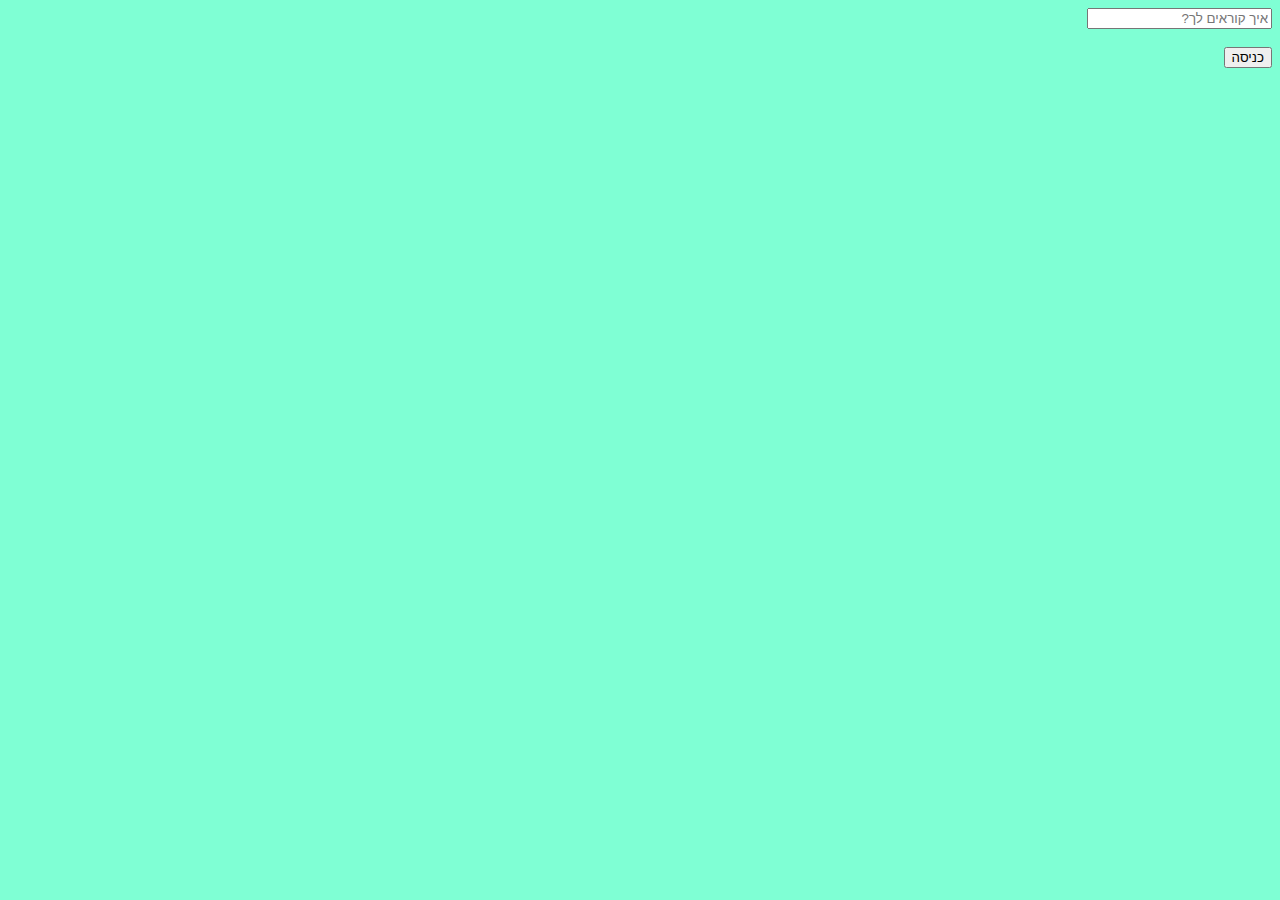
<file: index.html>
<!DOCTYPE html>
<html lang="en">
<head>
    <meta charset="UTF-8">
    <meta name="viewport" content="width=device-width, initial-scale=1.0">
    <title>שיעור18</title>
    <link rel="stylesheet" href="שיעור18.css">
</head>
<body dir="rtl">
    <input type="text" placeholder="איך קוראים לך?" id="Name">
    <br>
    <br>
    <button onclick="keeping()">כניסה</button>

    <script src="שיעור18.js"></script>
</body>
</html>
</file>
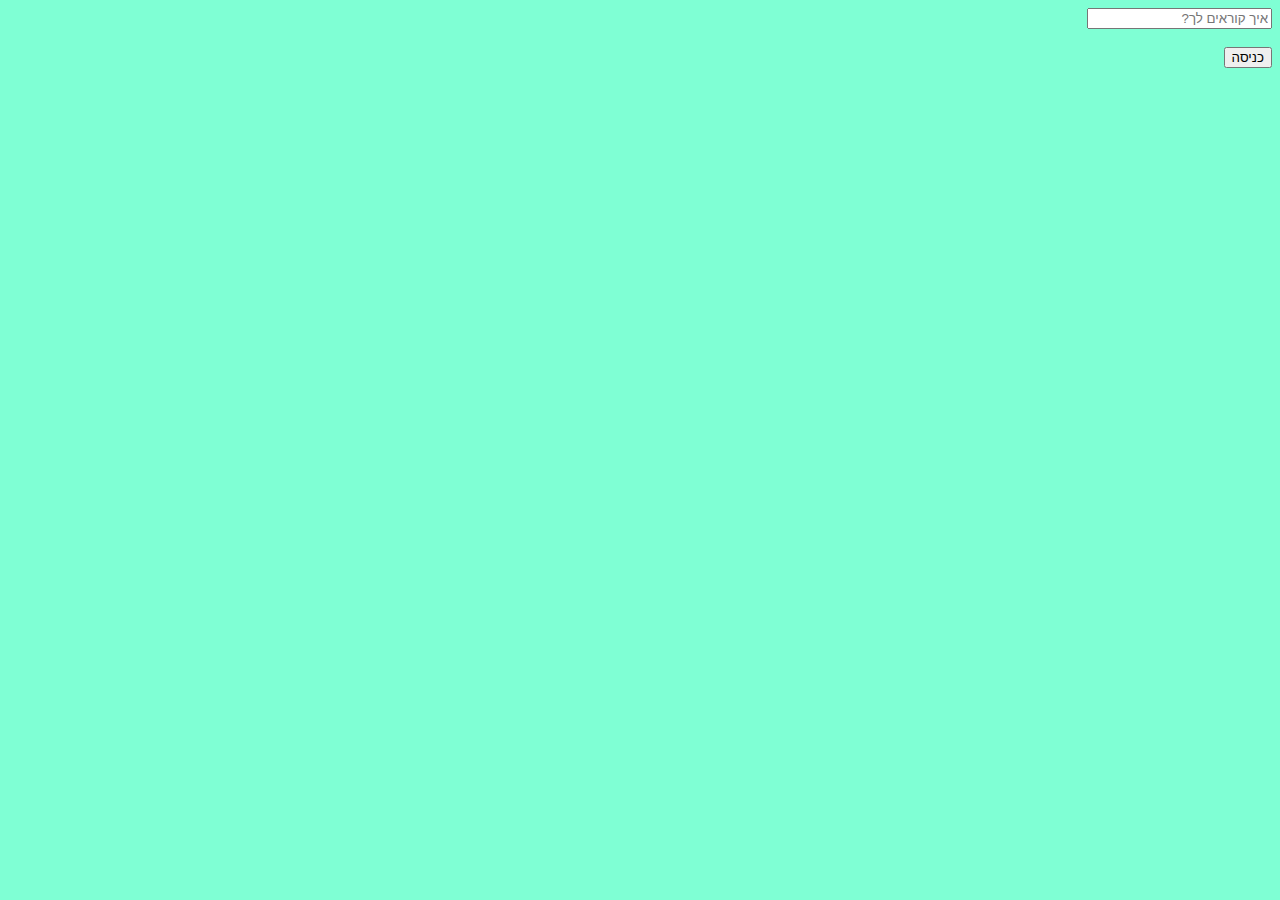
<file: bank.html>
<!DOCTYPE html>
<html lang="en">
<head>
    <meta charset="UTF-8">
    <meta name="viewport" content="width=device-width, initial-scale=1.0">
    <title>שיעור18</title>
    <link rel="stylesheet" href="bank.css">
</head>
<body dir="rtl">
    <h1 id="title">ברוך הבא</h1>

    <h2 id="amount">0</h2>

    <button onclick="change(1)">הפקדה</button>
    <button onclick="change(-1)">משיכה</button>

    <br><br><br><br><br><br>

    <button onclick="disconnection()">התנתקות</button>
    
    <script src="bank.js"></script>
</body>
</html>
</file>
<file: שיעור18.css>
body{
    background-color: aquamarine;
}
</file>
<file: bank.css>
body{background-color: rgb(56, 53, 53);}
h1{
    font-size: 100px;
    color: rgb(255, 255, 255);
}
#amount{
    color: red;
}
</file>
